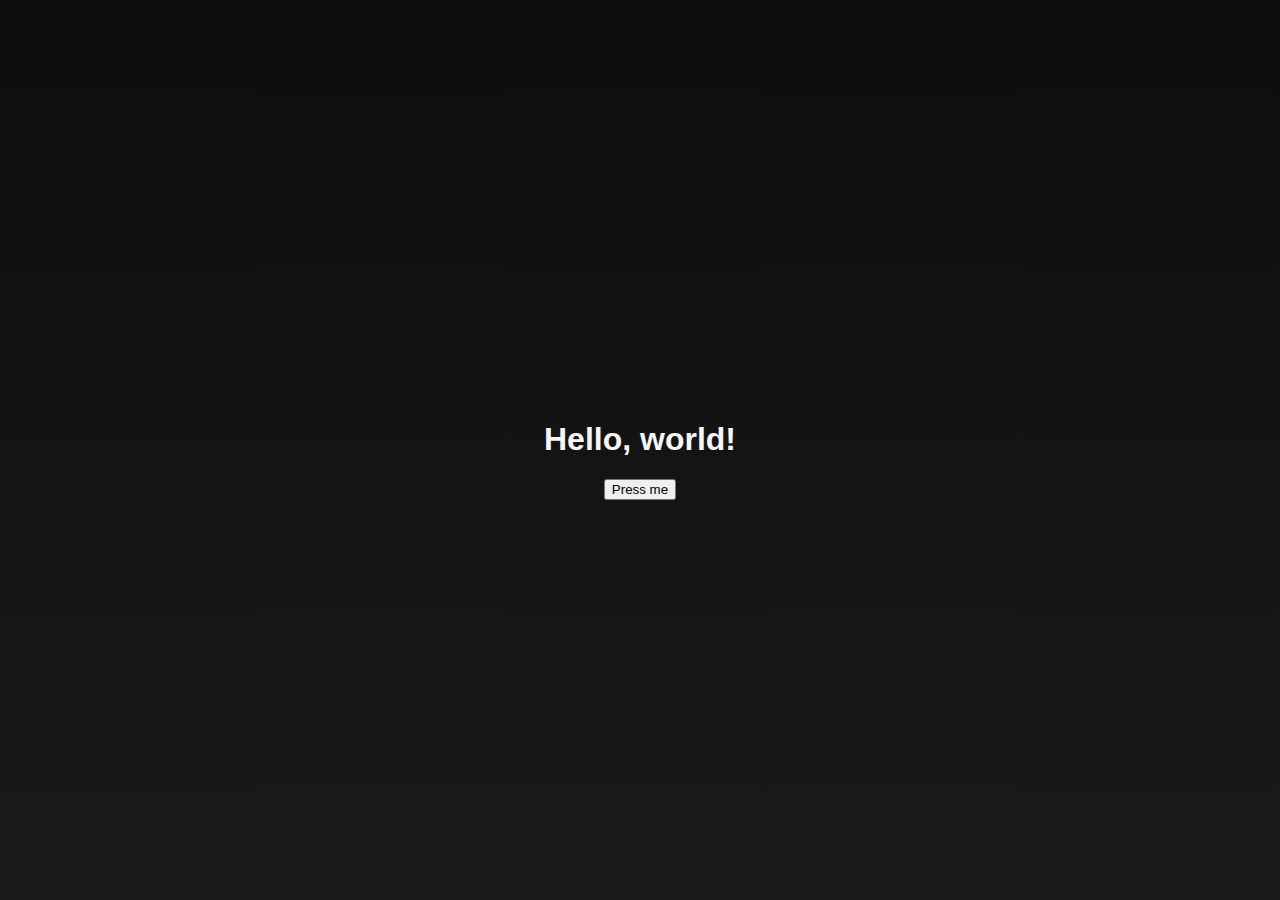
<file: index.html>
<!doctype html>
<html lang="en">
<head>
  <meta charset="UTF-8" />
  <meta name="viewport" content="width=device-width, initial-scale=1.0" />
  <title>Hello World</title>
  <link href='/style.css' rel='stylesheet'>
</head>
<body>
  <h1>Hello, world!</h1>
  <button onclick="console.log('hello');">Press me</button>
  <script defer type="text/javascript" src="/main.js"></script>
</body>
</html>
</file>
<file: style.css>
:root {
    --font-primary: 'Poppins', sans-serif;
    --color-bg: #0d0d0d;
    --color-surface: #1a1a1a;
    --color-primary: #00f2ff;
    --color-secondary: #ff3f6f;
    --color-accent: #ffc907;
    --color-text: #f5f5f5;
    --shadow-deep: 0 12px 35px rgba(0, 0, 0, 0.8);
    --shadow-lifted: 0 6px 20px rgba(0, 0, 0, 0.6);
    --glow-primary: 0 0 15px rgba(0, 242, 255, 0.6), 0 0 25px rgba(0, 242, 255, 0.4);
    --glow-secondary: 0 0 15px rgba(255, 63, 111, 0.6);
    --glow-accent: 0 0 15px rgba(255, 201, 7, 0.6);
}

body, html {
    background-color: var(--color-bg);
    background-image: linear-gradient(to bottom, #0d0d0d, #1a1a1a);
    color: var(--color-text);
    font-family: var(--font-primary);
    display: flex;
    justify-content: center;
    align-items: center;
    flex-direction: column;
    height: 100%;
    width: 100%;
    margin: 0;
    overflow: hidden;
}

.hidden { display: none !important; }

/* --- Main Menu --- */
#main-menu {
    display: flex;
    flex-direction: column;
    align-items: center;
    text-align: center;
    padding: 45px;
    background: var(--color-surface);
    border-radius: 25px;
    box-shadow: var(--shadow-deep);
    border: 2px solid rgba(255,255,255,0.1);
}

#main-menu h1 {
    font-weight: 700;
    font-size: 3.5rem;
    color: var(--color-primary);
    text-shadow: var(--glow-primary);
    margin: 0 0 25px 0;
    letter-spacing: 2px;
}

#main-menu p {
    font-size: 1.3rem;
    margin-bottom: 30px;
}

#player-name-input {
    background: rgba(0,0,0,0.4);
    border: 2px solid rgba(255,255,255,0.2);
    color: var(--color-text);
    padding: 14px 18px;
    border-radius: 10px;
    font-size: 1.2rem;
    text-align: center;
    margin-bottom: 30px;
    transition: all 0.3s ease;
}
#player-name-input:focus {
    outline: none;
    border-color: var(--color-primary);
    box-shadow: var(--glow-primary);
}

#start-game-btn {
    padding: 18px 45px;
    background-image: linear-gradient(45deg, var(--color-primary), #00a2b6);
    color: #000;
    border: none;
    border-radius: 10px;
    font-weight: 700;
    font-size: 1.6rem;
    letter-spacing: 1.5px;
    cursor: pointer;
    transition: all 0.3s ease;
    box-shadow: var(--shadow-lifted);
}
#start-game-btn:hover {
    transform: translateY(-4px) scale(1.02);
    box-shadow: 0 10px 25px rgba(0, 229, 255, 0.5);
}

/* --- Game Container & UI --- */
#game-container { position: relative; width: 100%; max-width: 1024px; aspect-ratio: 16 / 9; box-shadow: var(--shadow-deep); }
#game-canvas { width: 100%; height: 100%; border-radius: 8px; }
#ui { position: absolute; top: 20px; left: 20px; right: 20px; display: flex; justify-content: space-between; align-items: flex-start; font-weight: 700; font-size: 1.2rem; text-shadow: 0 3px 6px rgba(0,0,0,0.9); pointer-events: none; }

#player-stats, #boss-stats { display: flex; flex-direction: column; gap: 10px; }
#boss-stats { text-align: right; }

.health-bar-container { display: flex; flex-direction: column; }
#player-name-display, #boss-name-display { padding: 4px 12px; background: rgba(0,0,0,0.6); border-radius: 5px; margin-bottom: 5px; }

.health-bar-outer {
    background-color: rgba(0,0,0,0.6);
    border: 2px solid rgba(255,255,255,0.25);
    width: 320px;
    height: 24px;
    border-radius: 8px;
    padding: 4px;
    box-shadow: var(--shadow-lifted);
}

.health-bar-inner {
    height: 100%;
    border-radius: 4px;
    transition: width 0.3s ease;
    box-shadow: inset 0 0 8px rgba(0,0,0,0.7);
}

#player-health-bar { background-image: linear-gradient(to right, #00ff87, #6dd5ed); box-shadow: var(--glow-primary); }
#boss-health-bar { background-image: linear-gradient(to right, var(--color-secondary), #ff758c); box-shadow: var(--glow-secondary); }
#stamina-bar { background-image: linear-gradient(to right, var(--color-accent), #fde38a); box-shadow: var(--glow-accent); }

#stamina-container { margin-top: 6px; }
#timer { background: rgba(0,0,0,0.7); padding: 10px 20px; border-radius: 8px; font-size: 1.6rem; border: 2px solid rgba(255,255,255,0.25); }

/* --- Modals --- */
.modal-container { position: fixed; top: 0; left: 0; right: 0; bottom: 0; background-color: rgba(0,0,0,0.85); display: flex; justify-content: center; align-items: center; backdrop-filter: blur(8px); }
.modal-content { background: var(--color-surface); padding: 45px 55px; border-radius: 20px; border: 2px solid rgba(255,255,255,0.15); box-shadow: var(--shadow-deep); text-align: center; }
.modal-content h1 { font-weight: 700; font-size: 3rem; color: var(--color-primary); text-shadow: var(--glow-primary); margin: 0 0 18px 0; }
.modal-content p { font-size: 1.3rem; }
.modal-content button { padding: 14px 35px; background-image: linear-gradient(45deg, var(--color-primary), #00a2b6); color: #000; border: none; border-radius: 10px; font-weight: 700; font-size: 1.4rem; cursor: pointer; margin-top: 25px; transition: all 0.2s ease-in-out; }
.modal-content button:hover { box-shadow: 0 6px 18px rgba(0, 229, 255, 0.5); transform: scale(1.05); }

#leaderboard-list { list-style: none; padding: 0; margin: 25px 0; font-size: 1.2rem; text-align: left; font-weight: 400; }
#leaderboard-list li { padding: 6px 0; border-bottom: 1px solid rgba(255,255,255,0.15); }

/* --- Mobile Controls --- */
#mobile-controls { 
    position: absolute; 
    bottom: 15px; 
    left: 0; 
    right: 0; 
    display: none; 
    justify-content: space-between; 
    align-items: flex-end; 
    padding: 0 20px 10px 20px; 
    pointer-events: none; 
    z-index: 100;
}
.control-cluster { display: flex; gap: 15px; pointer-events: all; }

#mobile-controls button {
    width: 60px; height: 60px; border-radius: 50%;
    background: rgba(30, 30, 30, 0.9);
    border: 2px solid rgba(255, 255, 255, 0.4);
    color: white; font-size: 24px; font-weight: 700;
    user-select: none; -webkit-tap-highlight-color: transparent;
    transition: all 0.1s ease;
    box-shadow: 0 4px 12px rgba(0,0,0,0.7);
    backdrop-filter: blur(5px);
}

#mobile-controls button:active { 
    background: var(--color-primary); 
    color: #000; 
    transform: scale(0.95); 
    box-shadow: 0 0 20px var(--color-primary); 
}

#action-buttons { gap: 12px; }
#action-buttons #jump-btn { width: 70px; height: 70px; font-size: 32px; order: -1; }

/* --- Responsive Design --- */
@media (hover: none) and (pointer: coarse) { 
    #mobile-controls { display: flex; } 
}

/* Tablet & Small Desktop */
@media (max-width: 1024px) {
    #ui { font-size: 1rem; top: 15px; left: 15px; right: 15px; }
    .health-bar-outer { width: 220px !important; height: 20px !important; }
    #timer { font-size: 1.3rem; padding: 8px 16px; }
    #player-name-display, #boss-name-display { font-size: 0.9rem; }
}

/* Mobile Landscape & Portrait */
@media (max-width: 768px) {
    #ui { font-size: 0.85rem; top: 10px; left: 10px; right: 10px; }
    .health-bar-outer { width: 160px !important; height: 16px !important; }
    #stamina-container .health-bar-outer { width: 120px !important; height: 12px !important; }
    #timer { font-size: 1.1rem; padding: 6px 12px; }
    #player-name-display, #boss-name-display { font-size: 0.8rem; padding: 3px 8px; }
    
    #mobile-controls { bottom: 10px; padding: 0 15px 5px 15px; }
    #mobile-controls button { width: 55px; height: 55px; font-size: 22px; }
    #action-buttons #jump-btn { width: 65px; height: 65px; font-size: 28px; }
    .control-cluster { gap: 12px; }
}

/* Small Mobile */
@media (max-width: 480px) {
    #main-menu h1 { font-size: 2.2rem; }
    #main-menu p { font-size: 1rem; }
    #player-name-input { font-size: 1rem; padding: 12px 16px; }
    #start-game-btn { font-size: 1.3rem; padding: 14px 35px; }
    
    #ui { font-size: 0.75rem; top: 8px; left: 8px; right: 8px; gap: 8px; }
    .health-bar-outer { width: 130px !important; height: 14px !important; }
    #stamina-container .health-bar-outer { width: 100px !important; height: 10px !important; }
    #timer { font-size: 0.95rem; padding: 5px 10px; }
    #player-name-display, #boss-name-display { font-size: 0.7rem; padding: 2px 6px; }
    
    #mobile-controls { bottom: 8px; padding: 0 10px 5px 10px; }
    #mobile-controls button { width: 50px; height: 50px; font-size: 20px; border-width: 1.5px; }
    #action-buttons #jump-btn { width: 58px; height: 58px; font-size: 26px; }
    .control-cluster { gap: 10px; }
    
    .modal-content { padding: 30px 35px; }
    .modal-content h1 { font-size: 2.2rem; }
    .modal-content p { font-size: 1.1rem; }
}

/* Extra Small Mobile */
@media (max-width: 375px) {
    #ui { flex-direction: column; align-items: center; gap: 5px; }
    #boss-stats { text-align: center; margin-top: 5px; }
    .health-bar-outer { width: 110px !important; height: 12px !important; }
    #stamina-container { display: none; } /* Hide stamina on very small screens */
    
    #mobile-controls button { width: 45px; height: 45px; font-size: 18px; }
    #action-buttons #jump-btn { width: 52px; height: 52px; font-size: 24px; }
    .control-cluster { gap: 8px; }
}
</file>
